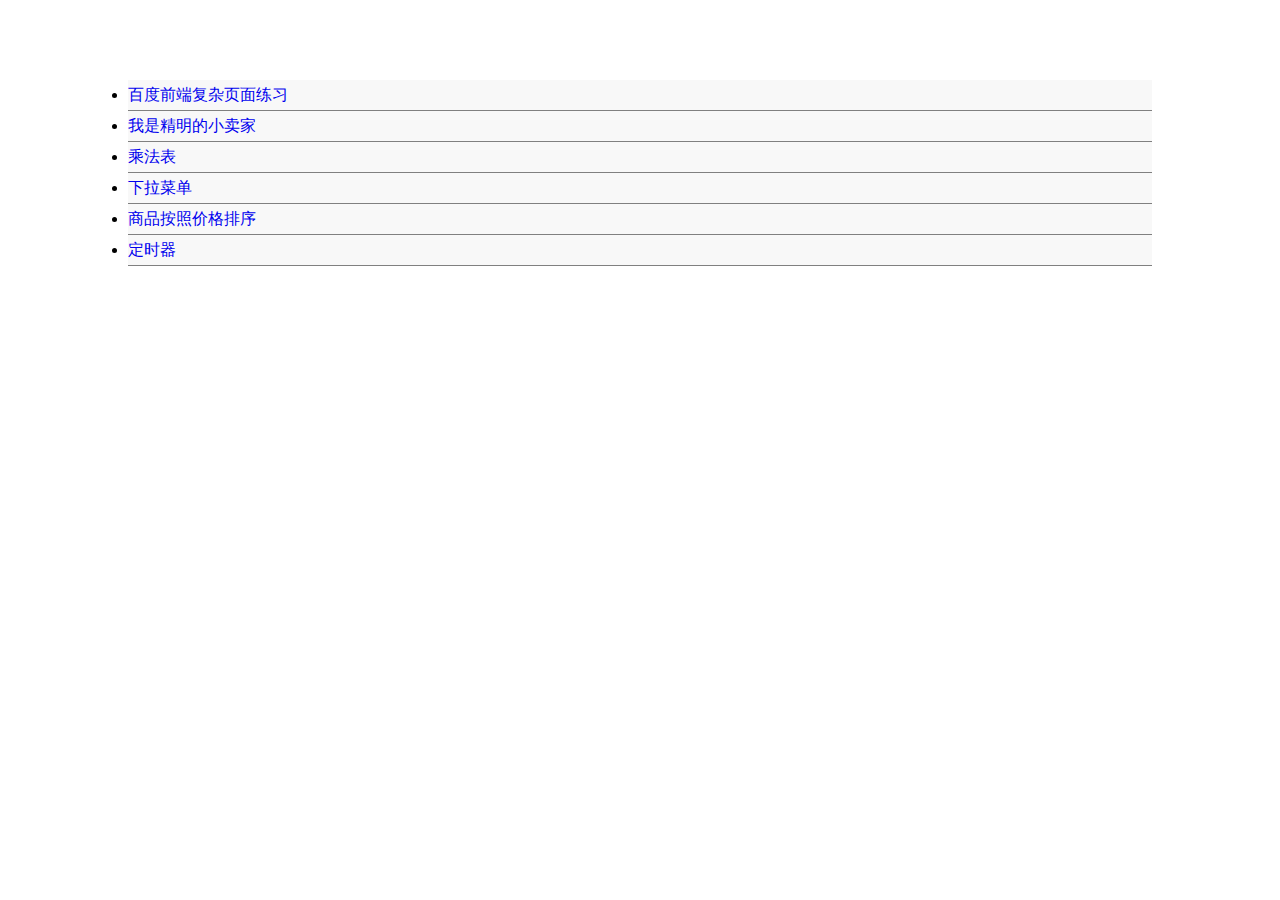
<file: index.html>
<!DOCTYPE html>
<html lang="en">
<head>
    <meta charset="UTF-8">
    <title>导航</title>
    <style>
       *{
           margin:0;
           padding:0;
           text-decoration:none;
       }
        ul{
            width:80%;
            margin:80px auto;
            background-color:rgb(248,248,248);
        }
        ul li{
            line-height:30px;
            border-bottom:1px solid  grey;
        }
    </style>
</head>
<body>
<ul>
    <li><a href="p1.html">百度前端复杂页面练习</a></li>
    <li><a href="p2.html">我是精明的小卖家</a></li>
    <li><a href="p5.html">乘法表</a></li>
    <li><a href="p6.html">下拉菜单</a></li>
    <li><a href="p7.html">商品按照价格排序</a></li>
    <li><a href="p8.html">定时器</a></li>
</ul>
</body>
</html>
</file>
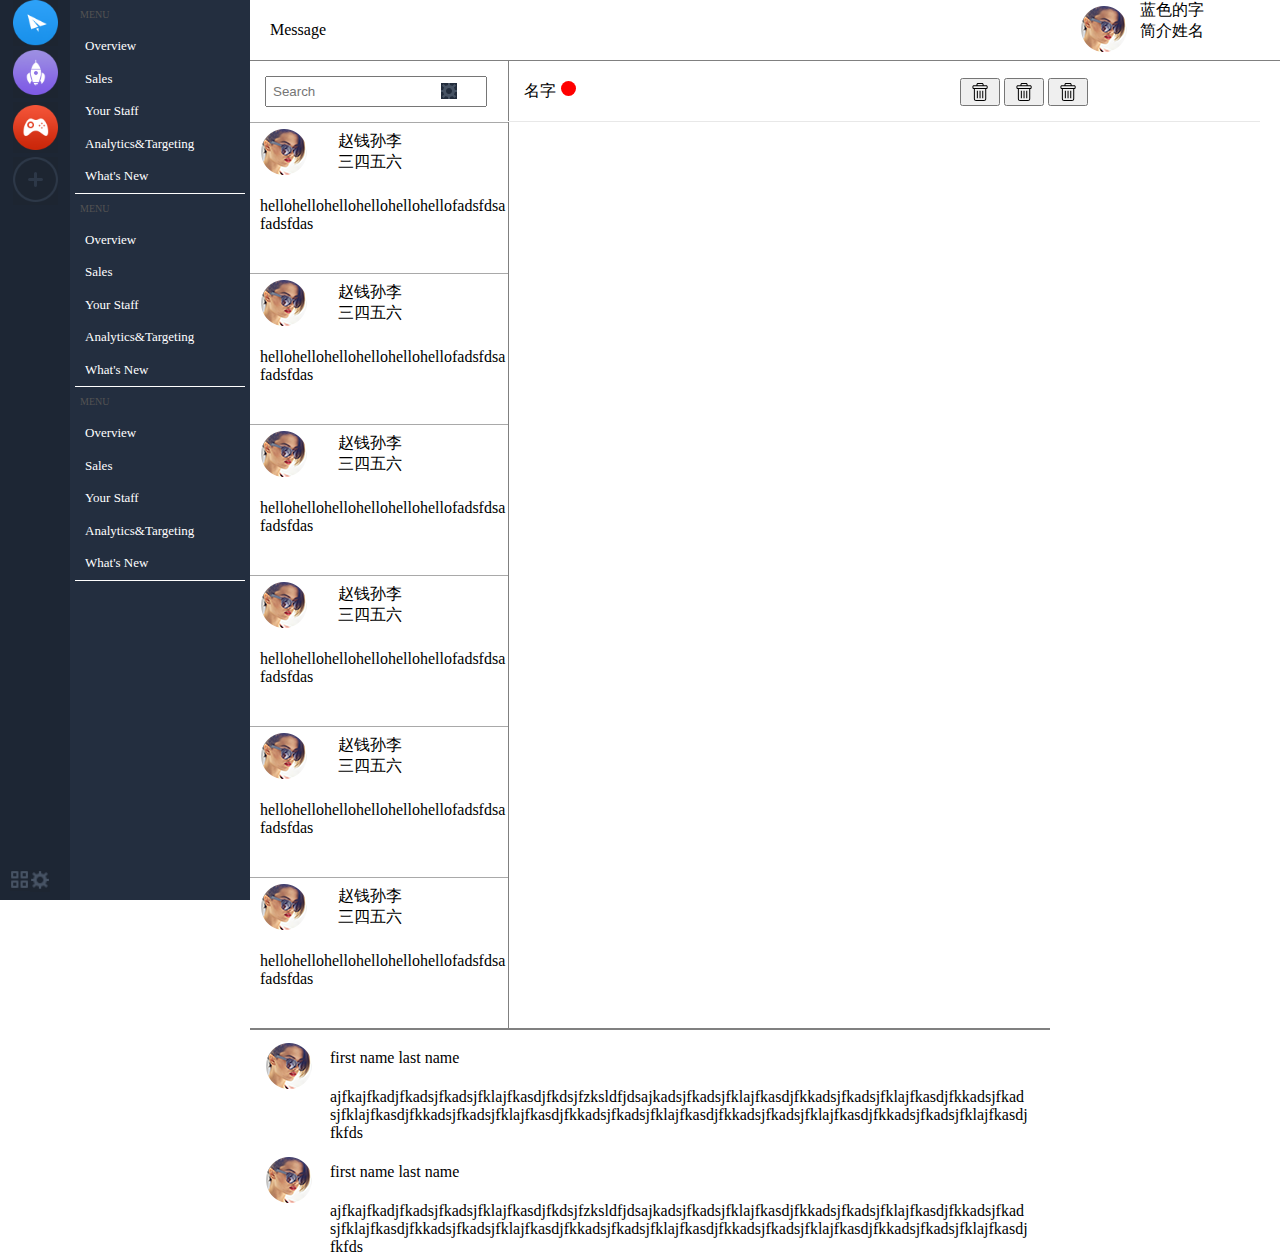
<file: p1.html>
<!DOCTYPE html>
<html lang="en">
<head>
    <meta charset="UTF-8">
    <title>复杂页面练习</title>
    <link rel="stylesheet" href="css/css.css">
</head>
<body>
    <div class="add">
        <img src="images/1.png" alt="">
        <img src="images/2.png" alt="">
        <img src="images/3.png" alt="">
        <img src="images/4.png" alt="">
        <div class="add-pic">
            <img src="images/l1.png" alt="">
            <img src="images/l2.png" alt="">
        </div>
    </div>
    <div class="menu">
        <dl>
            <dt>MENU</dt>
            <dd>Overview</dd>
            <dd>Sales</dd>
            <dd>Your Staff</dd>
            <dd>Analytics&Targeting</dd>
            <dd>What's New</dd>
        </dl>
        <dl>
            <dt>MENU</dt>
            <dd>Overview</dd>
            <dd>Sales</dd>
            <dd>Your Staff</dd>
            <dd>Analytics&Targeting</dd>
            <dd>What's New</dd>
        </dl>
        <dl>
            <dt>MENU</dt>
            <dd>Overview</dd>
            <dd>Sales</dd>
            <dd>Your Staff</dd>
            <dd>Analytics&Targeting</dd>
            <dd>What's New</dd>
        </dl>
    </div>
    <div class="con">
        <div class="tit">
            <span class="big">Message</span>
            <div class="user-h">
                <img src="images/h.png" alt="">
                <div class="user-con">
                    <span>蓝色的字</span><br/>
                    <span>简介姓名</span>
                </div>
            </div>
        </div>
        <div class="s-wrap">
            <div class="search">
                <input type="text" placeholder="Search">
                <img src="images/5.png" alt="">
            </div>
            <div class="detail">
                <span class="d-name">名字</span>
                <div class="d-button">
                    <button type="button"><img src="images/de.svg" alt=""></button>
                    <button type="button"><img src="images/de.svg" alt=""></button>
                    <button type="button"><img src="images/de.svg" alt=""></button>
                </div>
            </div>
        </div>
        <div class="contact">
            <div class="each-contact">
                <img src="images/h.png" alt="">
                <div class="contact-info">
                    <span>赵钱孙李</span><br/>
                    <span>三四五六</span>
                </div>
                <p>hellohellohellohellohellohellofadsfdsafadsfdas</p>
            </div>
            <div class="each-contact">
                <img src="images/h.png" alt="">
                <div class="contact-info">
                    <span>赵钱孙李</span><br/>
                    <span>三四五六</span>
                </div>
                <p>hellohellohellohellohellohellofadsfdsafadsfdas</p>
            </div>
            <div class="each-contact">
                <img src="images/h.png" alt="">
                <div class="contact-info">
                    <span>赵钱孙李</span><br/>
                    <span>三四五六</span>
                </div>
                <p>hellohellohellohellohellohellofadsfdsafadsfdas</p>
            </div>
            <div class="each-contact">
                <img src="images/h.png" alt="">
                <div class="contact-info">
                    <span>赵钱孙李</span><br/>
                    <span>三四五六</span>
                </div>
                <p>hellohellohellohellohellohellofadsfdsafadsfdas</p>
            </div>
            <div class="each-contact">
                <img src="images/h.png" alt="">
                <div class="contact-info">
                    <span>赵钱孙李</span><br/>
                    <span>三四五六</span>
                </div>
                <p>hellohellohellohellohellohellofadsfdsafadsfdas</p>
            </div>
            <div class="each-contact">
                <img src="images/h.png" alt="">
                <div class="contact-info">
                    <span>赵钱孙李</span><br/>
                    <span>三四五六</span>
                </div>
                <p>hellohellohellohellohellohellofadsfdsafadsfdas</p>
            </div>
        </div>
        <div class="message">
            <div class="m-box">
                <div class="test">
                    <img src="images/h.png" alt="">
                </div>
                <div class="m-dialog">
                    <span>first name last name</span>
                    <p>[base64]</p>
                </div>
            </div>
            <div class="m-box">
                <div class="test">
                    <img src="images/h.png" alt="">
                </div>
                <div class="m-dialog">
                    <span>first name last name</span>
                    <p>[base64]</p>
                </div>
            </div>
        </div>
    </div>
</body>
</html>
</file>
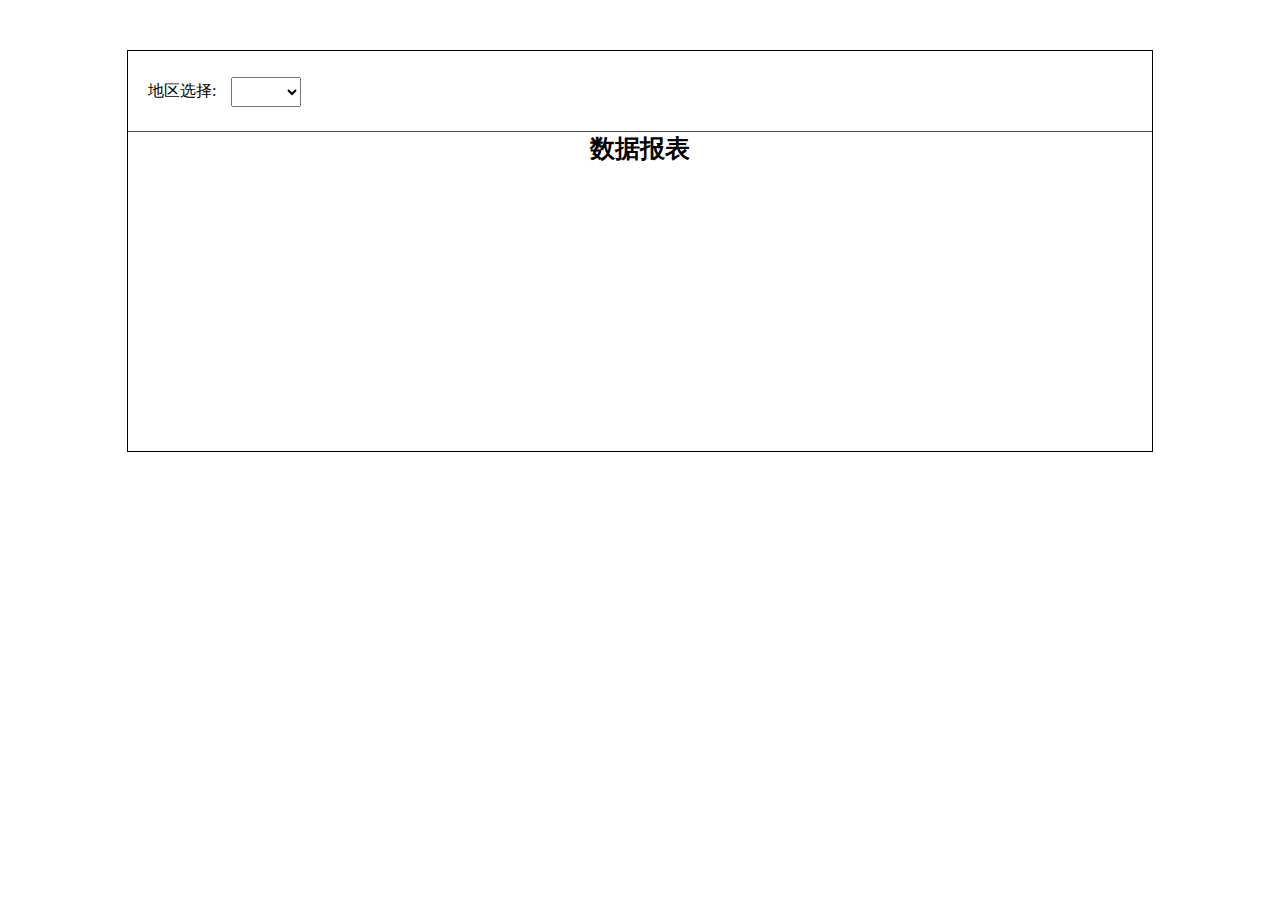
<file: p2.html>
<!DOCTYPE html>
<html lang="en">
<head>
    <meta charset="UTF-8">
    <title></title>
    <style>
        *{
            margin:0;
            padding:0;
            list-style:none;
        }
        .con{
            width:80%;
            height:400px;
            margin:50px auto;
            border:1px solid black;
        }
        .selector{
            width:100%;
            height:80px;
            border-bottom:1px solid red;
            line-height:80px;
        }
        .selector span{
            display:block;
            float:left;
            line-height:80px;
            padding-left:20px;
        }
        .selector select{
            height:30px;
            width:70px;
            margin-left:15px;
        }
        .title{
            text-align:center;
            font-size:30px;
        }
    </style>
</head>
<body>
<div class="con">
    <div class="selector">
        <span>地区选择:</span>
        <select name="relign" id="region">
            <option value=""hidden="ture"></option>
            <option value="华东">华东</option>
            <option value="华北">华北</option>
            <option value="华南">华南</option>
        </select>
    </div>
    <div class="table">
        <div class="title">
            <h5>数据报表</h5>
        </div>
        <div id="table-wrapper">
        </div>
    </div>
</div>
<script src="js/pdata.js"></script>
<script>
    var oRegion = document.getElementById("region");
    var tableDiv = document.getElementById("table-wrapper");

    oRegion.onchange = function(){
        getTable();
    };
    function getData(){
        var arr = new Array();
        var oRegionText = oRegion.value;
        for(var i=0;i<sourceData.length;i++){
            if(sourceData[i].region ==  oRegionText){
                arr.push(sourceData[i]);
            }
        }
        console.log(arr);
        return arr;
    }
    function getTable(){
        tableDiv.removeChild(tableDiv.childNodes[0]);
        var table = document.createElement("table");
        // 输出表头：商品、地区、1月、2月、…… 12月
        var headTable = ["商品", "地区", "1月", "2月", "3月", "4月", "5月", "6月", "7月", "8月", "9月", "10月", "11月", "12月"];
        var header = table.createTHead();
        var tr0=header.insertRow(0);
        for (var i = 0; i < headTable.length; i++) {
            var th = tr0.insertCell(tr0.cells.length);
            th.innerHTML = headTable[i];
        }
        var arr=getData();
        for(var i=0;i<arr.length;i++){
            var tr=table.insertRow(table.rows.length);

            var td=tr.insertCell(0);
            td.innerHTML=arr[i].product;

            var td=tr.insertCell(1);
            td.innerHTML=arr[i].region;

            for(var j=0;j<12;j++){
                var td=tr.insertCell(j+2);
                td.innerHTML=arr[i].sale[j];
            }


        }
        //把生成的HTML内容赋给table - wrapper
        document.querySelector("#table-wrapper").appendChild(table);
    }

</script>
</body>
</html>
</file>
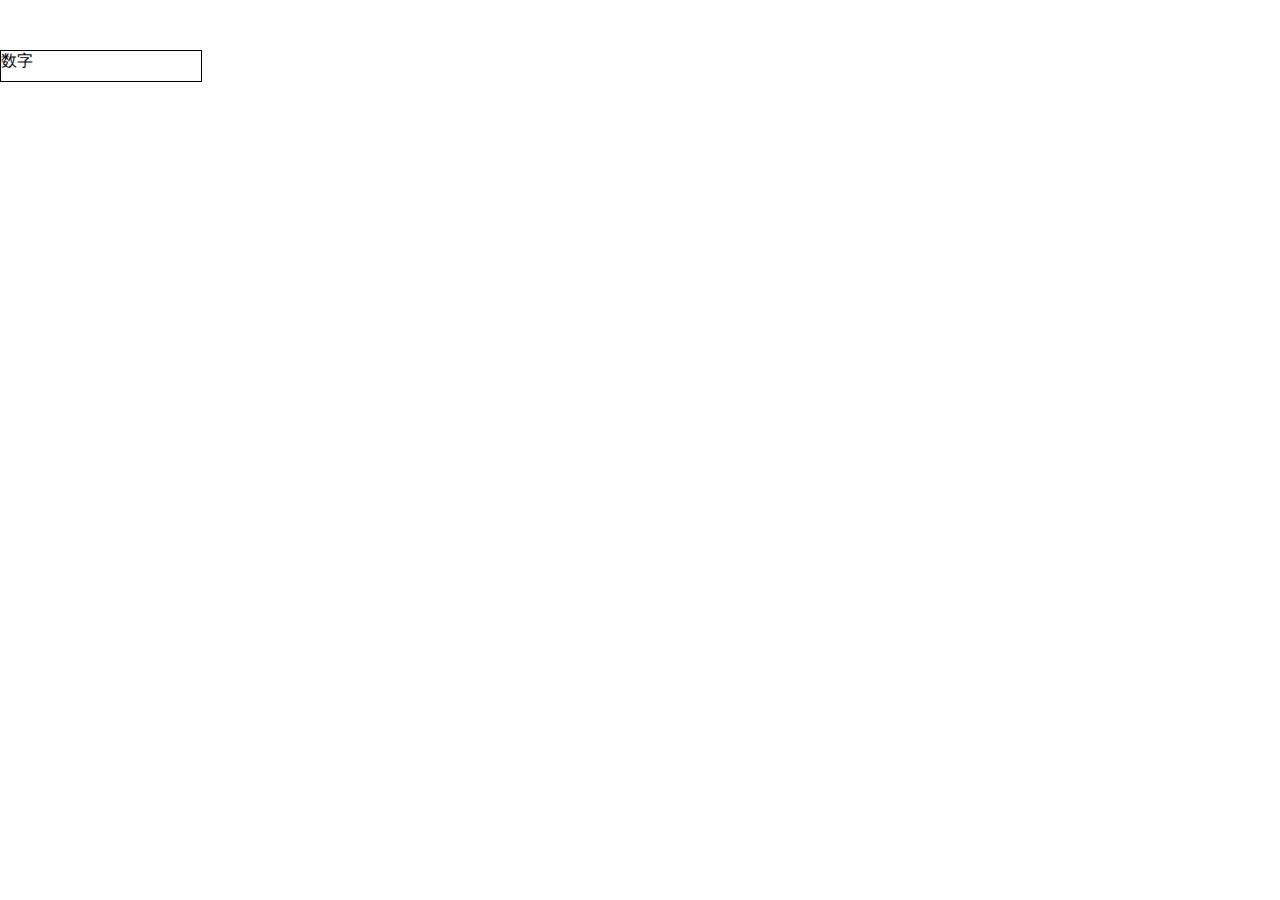
<file: p4.html>
<!DOCTYPE html>
<html lang="en">
<head>
    <meta charset="UTF-8">
    <title>表格</title>
</head>
<style>
*{
    margin:0;
    padding:0;
}
.con{
    position:relative;
    width:200px;
    height:80px;
    margin-top:50px;
}
.title{
        width:200px;
        height:30px;
        border:1px solid black;
    }
    .con:hover #t{
        display:block;
    }
    .con ul{
        display:none;
        position:absolute;
        top:30px;
        width:200px;
        height:600px;
        border:1px solid red;
    }
    ul li:hover{
        background-color:yellow;
    }
</style>
<body>
<div class="con">
    <div class="title">数字</div>
    <ul id="t">
        <li>1</li>
        <li>2</li>
        <li>3</li>
        <li>4</li>
        <li>5</li>
        <li>6</li>
    </ul>
</div>
</body>
</html>
</file>
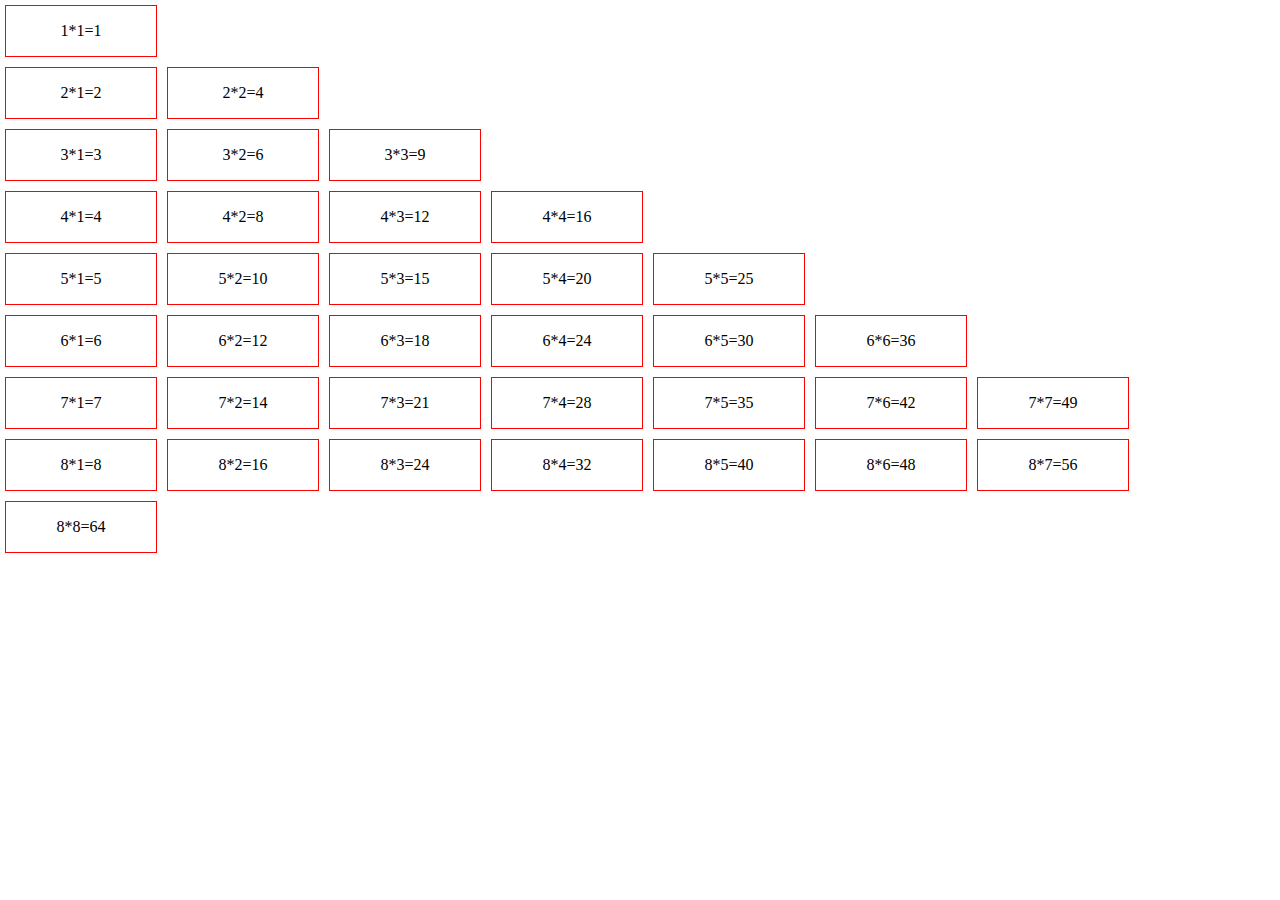
<file: p5.html>
<!DOCTYPE html>
<html lang="en">
<head>
    <meta charset="UTF-8">
    <title>Title</title>
    <style>
        *{
            margin:0;
            padding:0;
        }
        #box>div{
            display:inline-block;
            width:150px;
            height:50px;
            margin:5px;
            line-height:50px;
            text-align:center;
            border:1px solid red;
        }
    </style>
</head>
<body>
    <div id="box">

    </div>
    <script>
        var oBox = document.getElementById("box");
        var str = '';
        function caltable(){
            for(var i=1; i <9; i++){
                for(var j=1 ; j<=i;j++){
                    var txt = i + "*" + j +"=" + i*j;
                    str +='<div>'+ txt +"</div>";
                }
                    str += '<br/>';
            }
            oBox.innerHTML = str;
        }
        caltable();
    </script>
</body>
</html>
</file>
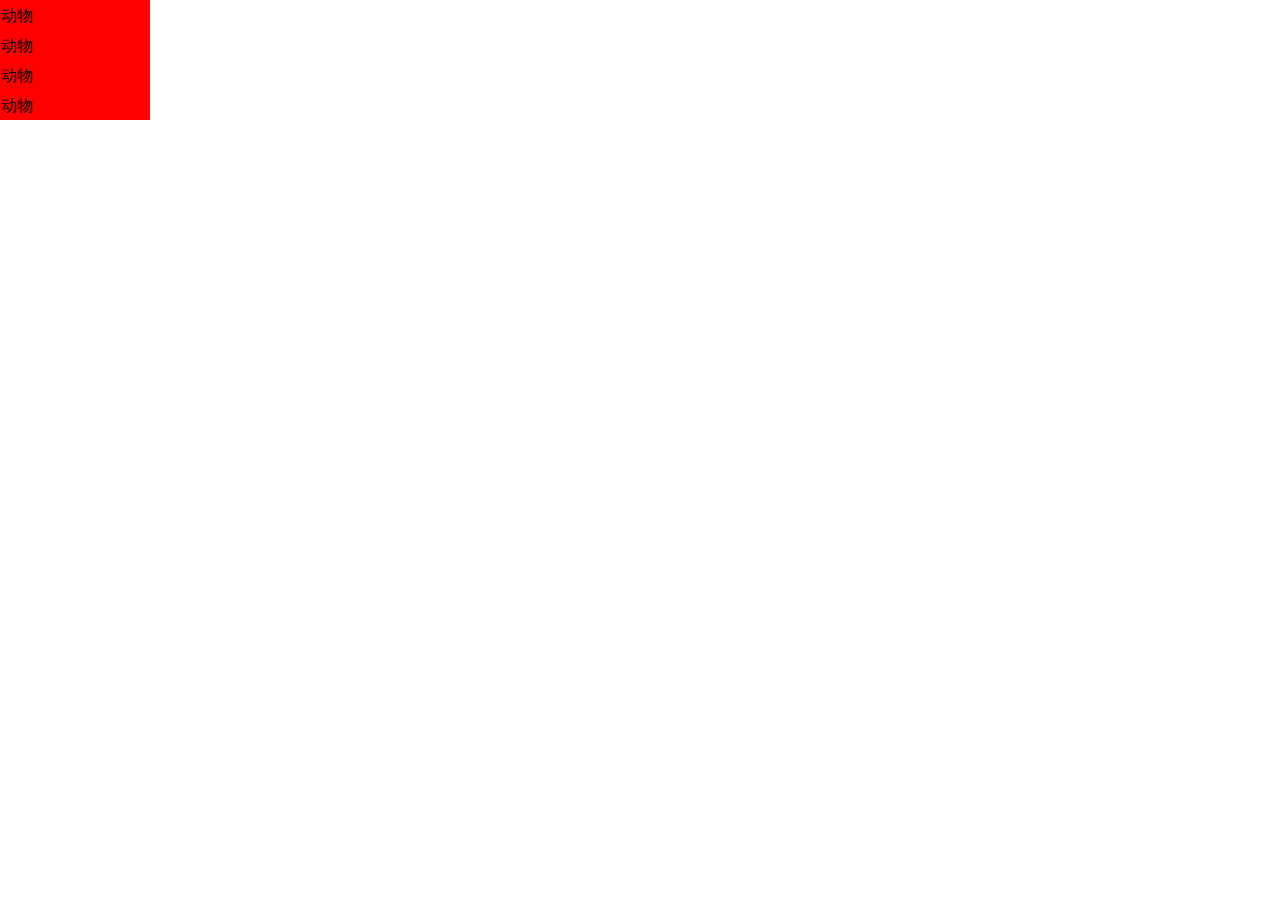
<file: p6.html>
<!DOCTYPE html>
<html lang="en">
<head>
    <meta charset="UTF-8">
    <title>下拉菜单</title>
    <style>
        *{
            margin:0;
            padding:0;
            list-style:none;
        }
        .box span{
            display:block;
            line-height:30px;
            width:150px;
            background-color:red;
            border:1px solid red;
        }
        ul{
            height:30px;
            width:150px;
            overflow:hidden;
        }
        ul li{
            width:150px;
            height:30px;
            text-align:center;
            border:1px solid black;
        }
    </style>
</head>
<body>
<div class="box">
    <ul>
        <span>动物</span>
        <li>猫</li>
        <li>狗</li>
        <li>牛</li>
        <li>马</li>
    </ul>
    <ul>
        <span>动物</span>
        <li>猫</li>
        <li>狗</li>
        <li>牛</li>
        <li>马</li>
    </ul>
    <ul>
        <span>动物</span>
        <li>猫</li>
        <li>狗</li>
        <li>牛</li>
        <li>马</li>
    </ul>
    <ul>
        <span>动物</span>
        <li>猫</li>
        <li>狗</li>
        <li>牛</li>
        <li>马</li>
    </ul>
</div>
<script>
    var aUl   = document.getElementsByTagName("ul");


    function getlong() {
        for (var i = 0; i < aUl.length; i++) {
            aUl[i].bool =1;
            aUl[i].onclick  = function(){
                    if(this.bool){
                        this.style.height = "auto";
                        this.bool = !this.bool;
                    }
                    else{
                        this.style.height  = '30px';
                        this.bool = !this.bool;
                    }
                }

        }}
    getlong();
</script>
</body>
</html>
</file>
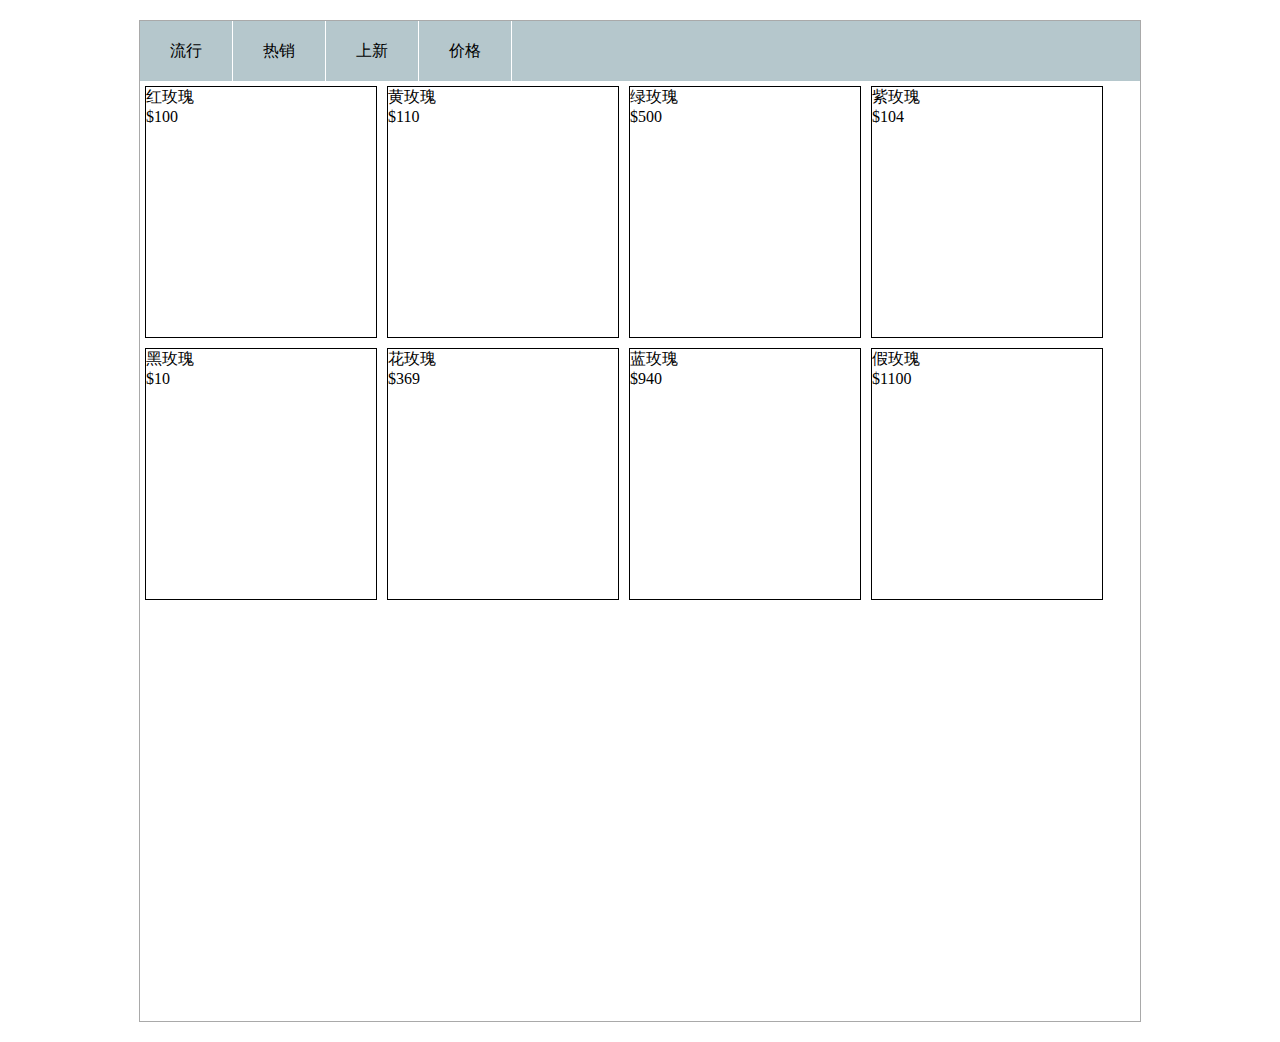
<file: p7.html>
<!DOCTYPE html>
<html lang="en">
<head>
    <meta charset="UTF-8">
    <title>商品排序</title>
    <style>
        *{
            margin:0;
            padding:0;
            list-style:none;
        }
        .contant{
            width:1000px;
            height:1000px;
            border:1px solid darkgrey;
            margin:20px auto;
        }
        .nav{
            width:100%;
            height:60px;
            background-color: #b5c7cc;
        }
        .nav li{
            position:relative;
            float:left;
            padding:0 30px;
            border-right:1px solid white;
            line-height:60px;
            text-align:center;
            cursor:pointer;
        }

        #sort{
            display:none;
            position:absolute;
            top:0;
            left:0;
            width:100px;
            height:100px;
            background-color: #cfd3d9;
            font-size:10px;
        }
        #sort>span{
            display:block;
            line-height:50px;
        }
        #pro ul li{
            float:left;
            width:230px;
            height:250px;
            margin:5px;
            border:1px solid black;
            cursor:pointer;
        }
    </style>
</head>
<body>
<div class="contant">
    <div class="nav">
        <ul>
            <li>流行</li>
            <li>热销</li>
            <li>上新</li>
            <li id="price">
                <span>价格</span>
                <div id="sort">
                    <span>价格从高到低</span>
                    <span>价格从低到高</span>
                </div>
            </li>
        </ul>
    </div>
    <div id="pro">
        <ul>
            <li>
                <p>红玫瑰</p>
                <span>$100</span>
            </li>
            <li>
                <p>黄玫瑰</p>
                <span>$110</span>
            </li>
            <li>
                <p>绿玫瑰</p>
                <span>$500</span>
            </li>
            <li>
                <p>紫玫瑰</p>
                <span>$104</span>
            </li>
            <li>
                <p>黑玫瑰</p>
                <span>$10</span>
            </li>
            <li>
                <p>花玫瑰</p>
                <span>$369</span>
            </li>
            <li>
                <p>蓝玫瑰</p>
                <span>$940</span>
            </li>
            <li>
                <p>假玫瑰</p>
                <span>$1100</span>
            </li>
        </ul>
    </div>
</div>
<script>
    // 解 设
    var oPrice = document.getElementById("price"),
         oP     = oPrice.getElementsByTagName("span")[0],
         oSort  = document.getElementById("sort"),
         oPP    = oSort.getElementsByTagName("span"),
         oUl    = document.getElementById('pro').getElementsByTagName('ul')[0],
         aP     = oUl.getElementsByTagName('p'),
         aSpan  = oUl.getElementsByTagName('span'),
         arr    = [];
         length = aP.length;

    // 下拉菜单的开关

    oPrice.onmouseenter = function(){
        oSort.style.display = 'block';
    };
    oPrice.onmouseleave = function(){
        oSort.style.display = 'none';
    };

    // 点击显示价格排序方式
    for(var i = 0 ;i<2; i++){
        (function(i){ oPP[i].onclick = function(){
            oP.innerHTML = this.innerHTML;
            oSort.style.display ='none';
            inline(i);
        }})(i)
    }
    // 获取数据
    for(var i = 0; i<length; i++){
        arr[i] = {
            title:aP[i].innerHTML,
            price:aSpan[i].innerHTML,
            num:aSpan[i].innerHTML.substring(1)-0
        }
    }
    // 按照规则重新创建数据
    function inline(x){
        arr.sort(
            x?
                function(a,b){return a.num - b.num}:
                function(a,b){return b.num - a.num}
        )
        var str = '';
        oUl.innerHTML = '';
        for(var i = 0; i<length; i++){
        str +='<li>'+'<p>'+arr[i].title + '</p>'+'<span>'+arr[i].price+'</span>'+'</li>';
        }
        oUl.innerHTML = str;
    }
</script>
</body>
</html>
</file>
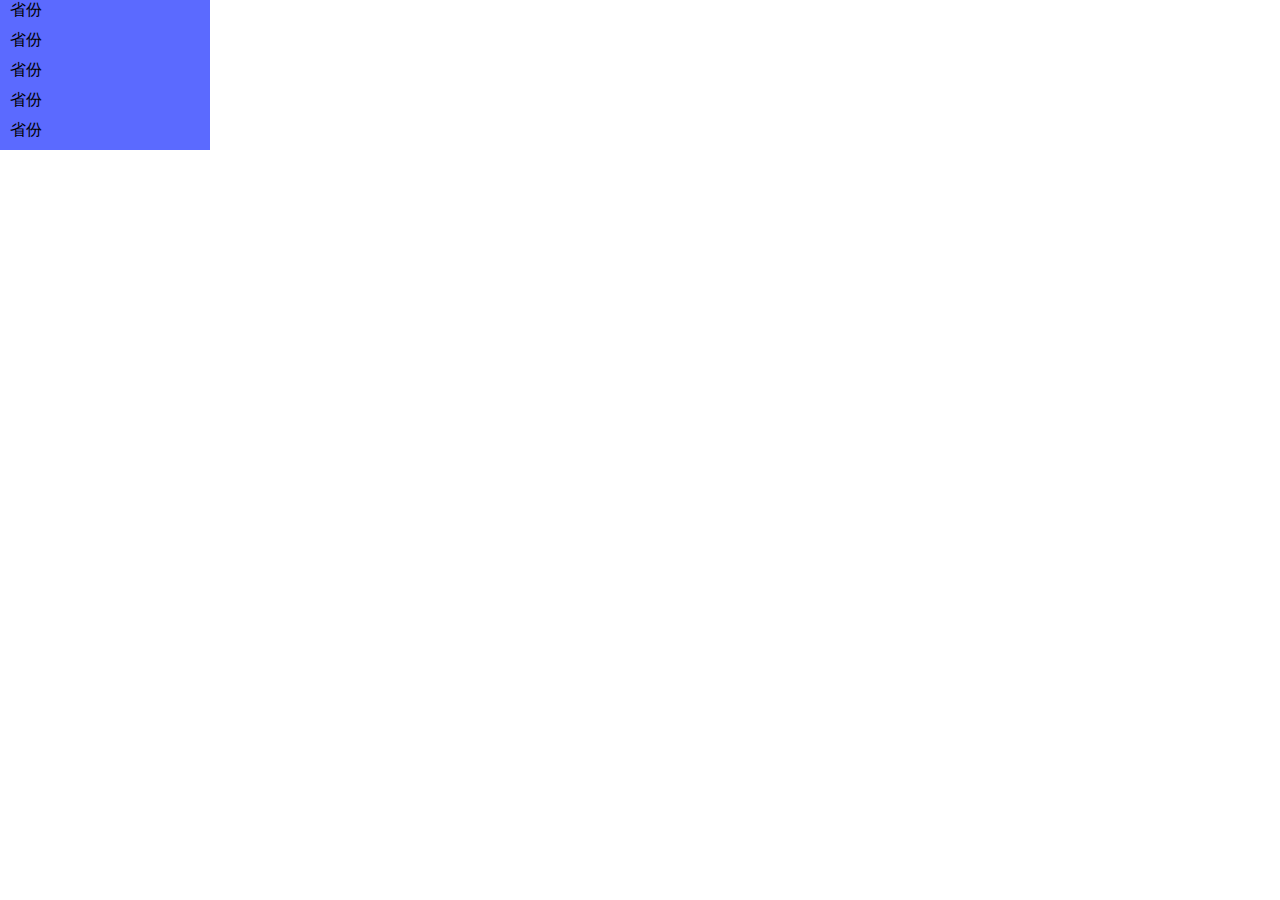
<file: 伸缩菜单.html>
<!DOCTYPE html>
<html lang="en">
<head>
    <meta charset="UTF-8">
    <title>伸缩菜单</title>
    <style>
        *{
            margin:0;
            padding:0;
            list-style:none;
        }
        span{
            display:block;
            width:200px;
            height:30px;
            padding-left:10px;
            background-color: rgba(50, 69, 255, 0.8)
        }
        ul{

        }
        ul li{
            width:200px;
            height:28px;
            border-bottom:1px solid black;
            text-align:center;
        }
        .show{
            display:block;
        }
        .hide{
            display:none;
        }
    </style>
</head>
<body>
<div>
    <span>省份</span>
    <ul class="hide">
        <li>吉林</li>
        <li>黑龙江</li>
        <li>江西</li>
        <li>湖北</li>
    </ul>
    <span>省份</span>
    <ul class="hide">
        <li>吉林</li>
        <li>黑龙江</li>
        <li>江西</li>
        <li>湖北</li>
    </ul>
    <span>省份</span>
    <ul class="hide">
        <li>吉林</li>
        <li>黑龙江</li>
        <li>江西</li>
        <li>湖北</li>
    </ul>
    <span>省份</span>
    <ul class="hide">
        <li>吉林</li>
        <li>黑龙江</li>
        <li>江西</li>
        <li>湖北</li>
    </ul>
    <span>省份</span>
    <ul class="hide">
        <li>吉林</li>
        <li>黑龙江</li>
        <li>江西</li>
        <li>湖北</li>
    </ul>

</div>
<script>
    var aUl = document.getElementsByTagName("ul");
    console.log(aUl);
    var aSpan = document.getElementsByTagName("span");
    console.log(aSpan);
    function toggle(){
        if this
    }
</script>
</body>
</file>
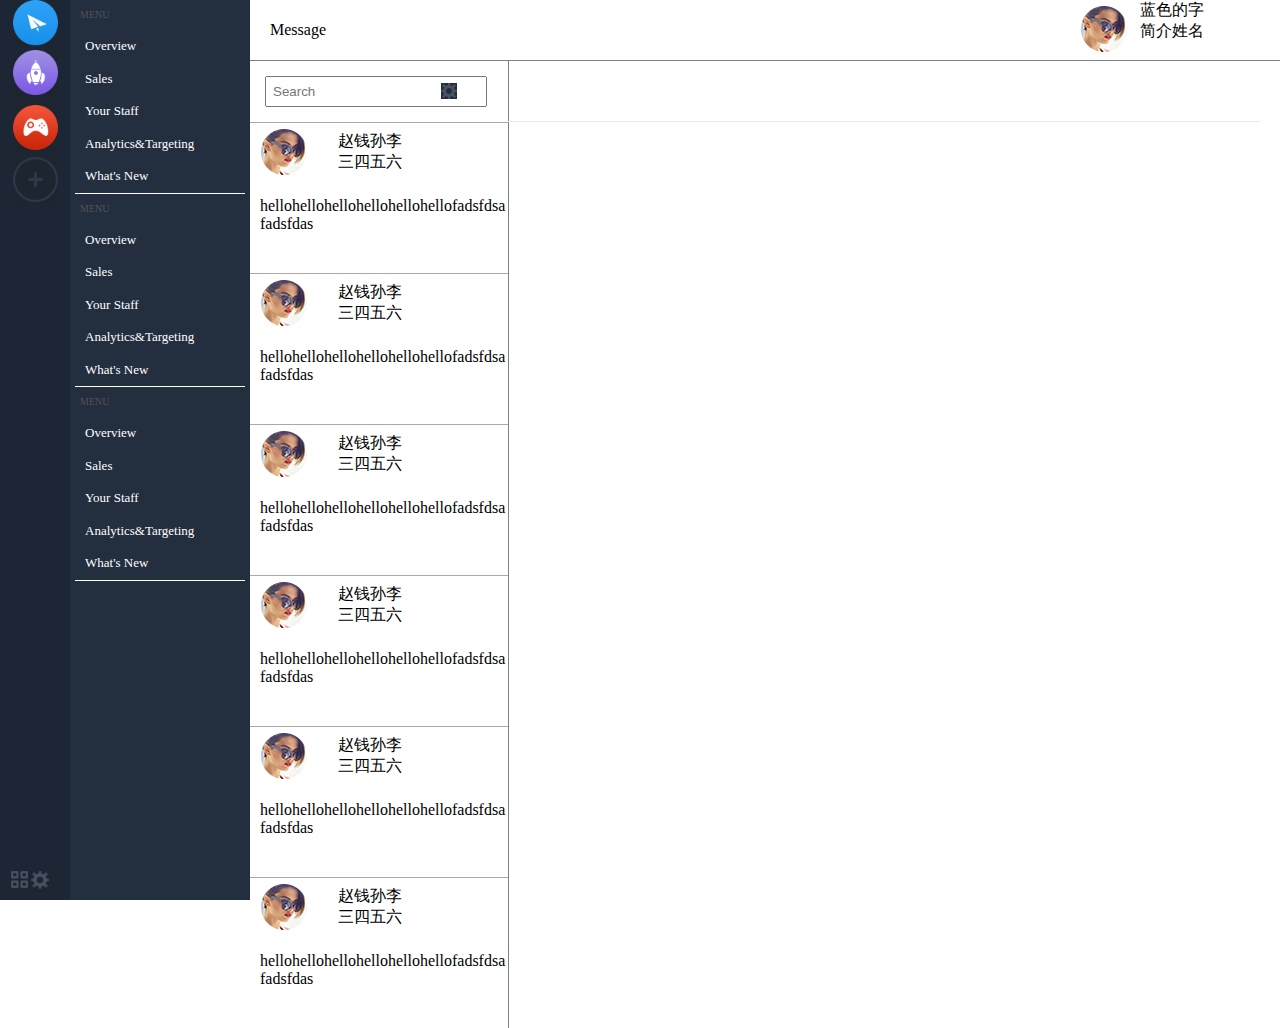
<file: 复杂页面.html>
<!DOCTYPE html>
<html lang="en">
<head>
    <meta charset="UTF-8">
    <title>百度前端复杂页面</title>
    <link rel="stylesheet" href="css/css.css">
</head>
<body>
    <div class="add">
        <img src="images/1.png" alt="">
        <img src="images/2.png" alt="">
        <img src="images/3.png" alt="">
        <img src="images/4.png" alt="">
        <div class="add-pic">
            <img src="images/l1.png" alt="">
            <img src="images/l2.png" alt="">
        </div>
    </div>
    <div class="menu">
        <dl>
            <dt>MENU</dt>
            <dd>Overview</dd>
            <dd>Sales</dd>
            <dd>Your Staff</dd>
            <dd>Analytics&Targeting</dd>
            <dd>What's New</dd>
        </dl>
        <dl>
            <dt>MENU</dt>
            <dd>Overview</dd>
            <dd>Sales</dd>
            <dd>Your Staff</dd>
            <dd>Analytics&Targeting</dd>
            <dd>What's New</dd>
        </dl>
        <dl>
            <dt>MENU</dt>
            <dd>Overview</dd>
            <dd>Sales</dd>
            <dd>Your Staff</dd>
            <dd>Analytics&Targeting</dd>
            <dd>What's New</dd>
        </dl>
    </div>
    <div class="con">
        <div class="tit">
            <span class="big">Message</span>
            <div class="user-h">
                <img src="images/h.png" alt="">
                <div class="user-con">
                    <span>蓝色的字</span><br/>
                    <span>简介姓名</span>
                </div>
            </div>
        </div>
        <div class="s-wrap">
            <div class="search">
                <input type="text" placeholder="Search">
                <img src="images/5.png" alt="">
            </div>
            <div class="detail"></div>
        </div>
        <div class="contact">
            <div class="each-contact">
                <img src="images/h.png" alt="">
                <div class="contact-info">
                    <span>赵钱孙李</span><br/>
                    <span>三四五六</span>
                </div>
                <p>hellohellohellohellohellohellofadsfdsafadsfdas</p>
            </div>
            <div class="each-contact">
                <img src="images/h.png" alt="">
                <div class="contact-info">
                    <span>赵钱孙李</span><br/>
                    <span>三四五六</span>
                </div>
                <p>hellohellohellohellohellohellofadsfdsafadsfdas</p>
            </div>
            <div class="each-contact">
                <img src="images/h.png" alt="">
                <div class="contact-info">
                    <span>赵钱孙李</span><br/>
                    <span>三四五六</span>
                </div>
                <p>hellohellohellohellohellohellofadsfdsafadsfdas</p>
            </div>
            <div class="each-contact">
                <img src="images/h.png" alt="">
                <div class="contact-info">
                    <span>赵钱孙李</span><br/>
                    <span>三四五六</span>
                </div>
                <p>hellohellohellohellohellohellofadsfdsafadsfdas</p>
            </div>
            <div class="each-contact">
                <img src="images/h.png" alt="">
                <div class="contact-info">
                    <span>赵钱孙李</span><br/>
                    <span>三四五六</span>
                </div>
                <p>hellohellohellohellohellohellofadsfdsafadsfdas</p>
            </div>
            <div class="each-contact">
                <img src="images/h.png" alt="">
                <div class="contact-info">
                    <span>赵钱孙李</span><br/>
                    <span>三四五六</span>
                </div>
                <p>hellohellohellohellohellohellofadsfdsafadsfdas</p>
            </div>
        </div>
        <div class="message"></div>
    </div>
</body>
</html>
</file>
<file: css/css.css>
*{
    margin:0;
    padding:0;
    list-style:none;
}
html,
body{
    width:100%;
    height:100%;
}
.add{
    position:fixed;
    width:70px;
    height:100%;
    background-color:rgb(29,38,52);
    text-align:center;
}
    .add img{
    width:45px;
}
    .add-pic{
    position:absolute;
    bottom:0;
    width:55px;
    height:30px;
    padding:0 10px;
}
        .add-pic img{
        float:left;
        width:20px;
    }
.menu{
    float:left;
    width:180px;
    height:100%;
    margin-left:70px;
    background-color:rgb(35,46,63);
}
    .menu dl{
    width:170px;
    margin-left:5px;
    border-bottom:1px solid white;
}
         .menu dl dt{
    color:rgb(83,83,83);
    line-height:3;
    text-indent:5px;
    font-size:10px;
}
         .menu dl dd{
    color:white;
    line-height:2.5;
    text-indent:10px;
    font-size:13px;
}

.s-wrap{
    width:100%;
    height:60px;
}
.detail{
    float:left;
    width:73%;
    min-width:300px;
    height:60px;
    border-bottom:1px solid rgb(232,232,232);
}
.d-name{
    padding-left:15px;
    line-height:60px;
}
.d-name:after{
    display:inline-block;
    margin-left:5px;
    content:"";
    width:15px;
    height:15px;
    border-radius:50%;
    background-color:red;
}
.d-button{
    float:right;
    width:300px;
    height:60px;
    line-height:60px;
}
.d-button button{
    width:40px;
    height:28px;
    vertical-align:middle;
}
.d-button button img{
    width:30px;
    height:24px;
}
.search{
    float:left;
    width:25%;
    min-width:250px;
    height:60px;
    border-right:1px solid rgb(233,232,237);
}
.search img{
    position:relative;
    top:3px;
    left:-50px;
}
.search input{
    width:80%;
    padding:6px;
    margin:15px 0 0 15px;
}
.contact-h{
    border:1px solid rgb(233,233,233);
}
.contact-h{
    margin:5px;
}
.contact-h img{
    margin-left:20px;
}
.contact-h p{
    padding-bottom:10px;
}
.contact-name {
    position: relative;
    left: 70px;
    top: -55px;
    width: 60%;
}

        .con{
            float:left;
            width: calc(100% - 250px);
        }
        .tit{
            width:100%;
            height:60px;
            border-bottom:1px solid grey;
        }
       .big{
            line-height:60px;
            padding-left:20px;
        }
         .user-h{
             position:absolute;
             right:0;
             top:0;
             width:200px;
             height:60px;

        }
         .user-h img{
             padding:6px 0;
         }
        .user-con{
            position:absolute;
            top:0;
            width:100px;
            height:60px;
            padding-left:60px;
        }
        .s-wrap{
            width:100%;
            height:60px;
        }
        .search{
            width:25%;
            height:60px;
            border-right:1px solid grey;
        }
        .search img{
            position:relative;
            top:3px;
            left:-50px;
        }
        .search input{
            padding:6px;
            margin:15px 0 0 15px;
        }
        .contact{
            float:left;
            width:25%;
            height:100%;
            min-width:250px;
            border-right:1px solid grey;
        }
        .each-contact{
            width:100%;
            height:150px;
            border-top:1px solid darkgrey;
        }
        .each-contact img{
            margin:6px 10px;
        }
        .contact-info{
            float:right;
            width:170px;
            padding-top:8px;
            text-align:left;
        }
        .each-contact p{
            width:250px;
            word-wrap:break-word;
            padding:10px;
        }
        .message{
            width:800px;
            height:100%;;
            float:left;
        }
        .m-box{
            width:100%;
            height:100%;
            border-bottom:1px solid grey;
        }
        .m-box img{
            float:left;
            margin:15px;
        }
        .m-dialog{
            float:left;
            width:700px;
            height:100%;
        }
        .m-dialog span{
            line-height:60px;
        }
        .m-dialog{
            word-wrap:break-word
        }
        .test{
            width:80px;
            float:left;
        }
</file>
